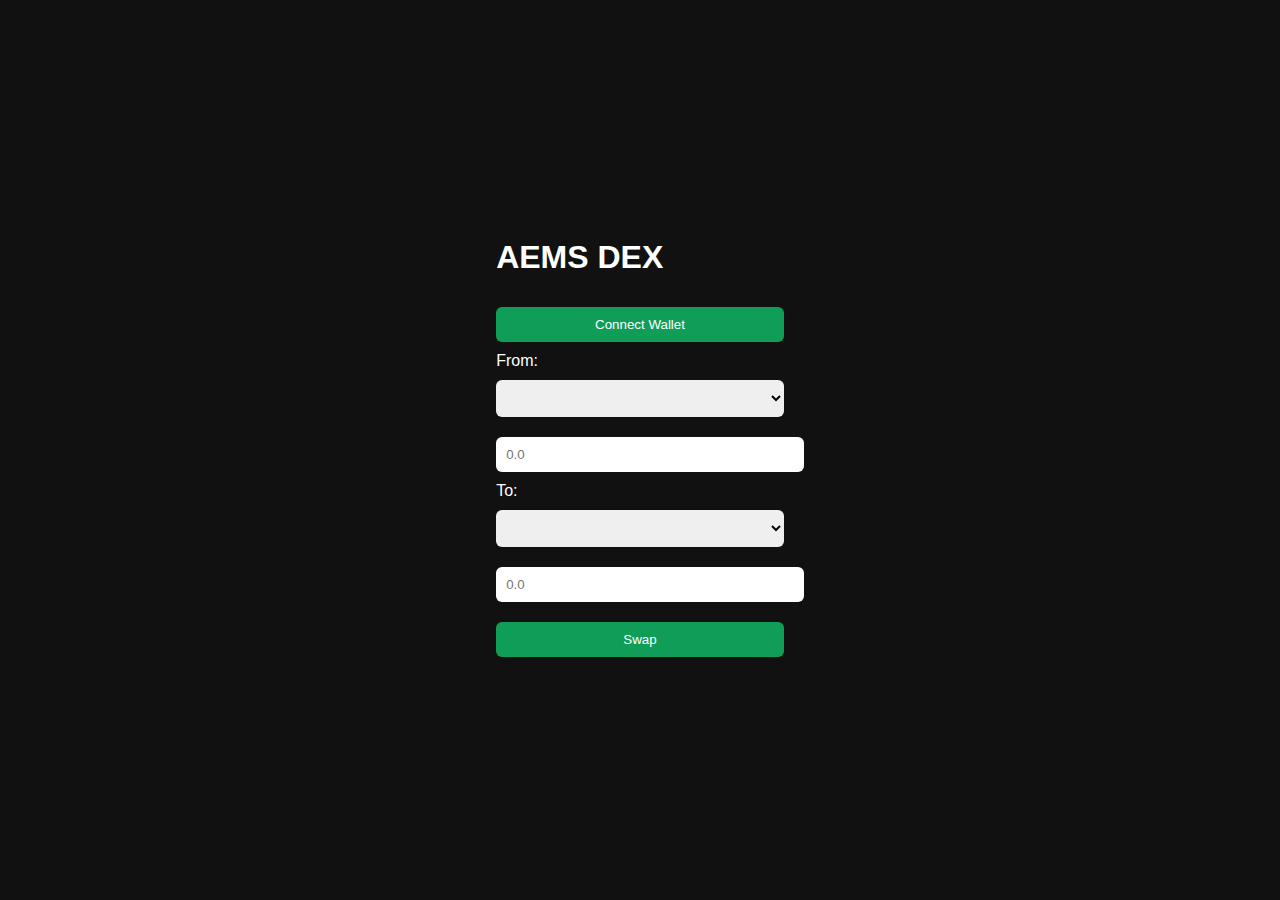
<file: index.html>
<!DOCTYPE html>
<html>
<head>
  <meta charset="UTF-8">
  <title>AEMS DEX</title>
  <meta name="viewport" content="width=device-width, initial-scale=1.0">
  <link rel="stylesheet" href="style.css">
</head>
<body>
  <div class="dex-container">
    <h1>AEMS DEX</h1>
    <button id="connectBtn">Connect Wallet</button>

    <div class="swap-box">
      <div>
        <label>From:</label>
        <select id="fromToken"></select>
        <input type="number" id="fromAmount" placeholder="0.0">
      </div>
      <div>
        <label>To:</label>
        <select id="toToken"></select>
        <input type="text" id="toAmount" placeholder="0.0" readonly>
      </div>
      <button id="swapBtn">Swap</button>
      <p id="status"></p>
    </div>
  </div>

  <script src="https://cdn.ethers.io/lib/ethers-5.2.umd.min.js"></script>
  <script src="tokens.js"></script>
  <script src="script.js"></script>
</body>
</html>
</file>
<file: style.css>
body {
  font-family: sans-serif;
  background-color: #111;
  color: #fff;
  display: flex;
  justify-content: center;
  align-items: center;
  height: 100vh;
  margin: 0;
}
.container {
  background: #222;
  padding: 20px;
  border-radius: 12px;
  width: 320px;
}
input, select, button {
  width: 100%;
  padding: 10px;
  margin: 10px 0;
  border-radius: 6px;
  border: none;
}
button {
  background-color: #0f9d58;
  color: white;
  cursor: pointer;
  transition: 0.2s;
}
button:hover {
  background-color: #0c7a45;
}
.info-box {
  background-color: #333;
  padding: 10px;
  border-radius: 8px;
  margin: 10px 0;
  font-size: 14px;
}
.actions {
  display: flex;
  gap: 10px;
}
.actions button {
  flex: 1;
}
</file>
